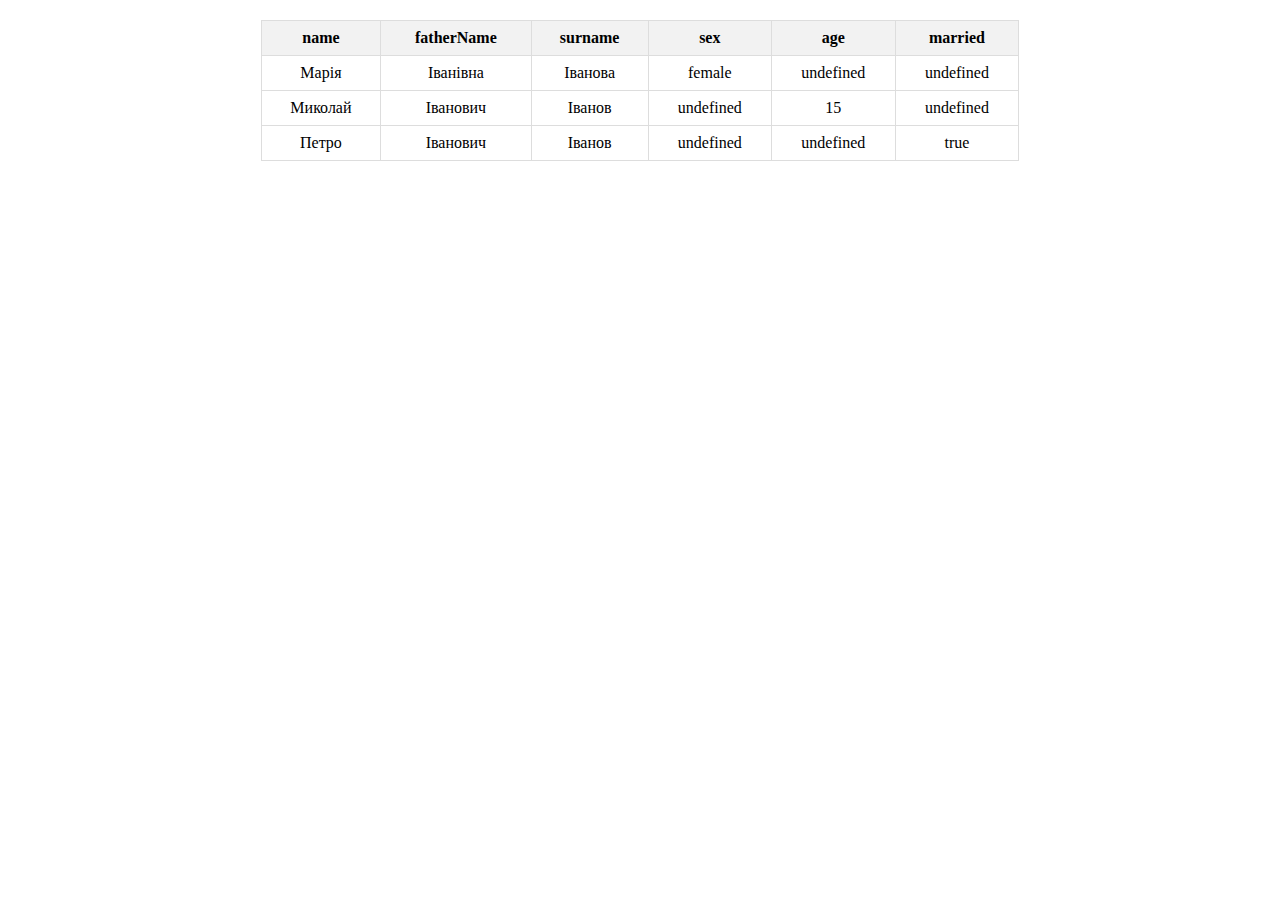
<file: 06/index.html>
<!DOCTYPE html>
<html lang="en">
  <head>
    <meta charset="UTF-8" />
    <meta name="viewport" content="width=device-width, initial-scale=1.0" />
    <link rel="stylesheet" href="style.css" />
    <title>06</title>
  </head>
  <body>
    <!-- <div>
      <span>Enter a data please:</span><br />
      <input type='text' id='name'>
      <input type='text' id='surname'>
    </div>
    <div>
      <button id='ok'>OK</button>
      <button id='cancel'>Cancel</button>
    </div> -->

    <table id="table2" border="1"></table>
    <script src="script.js"></script>
  </body>
</html>
</file>
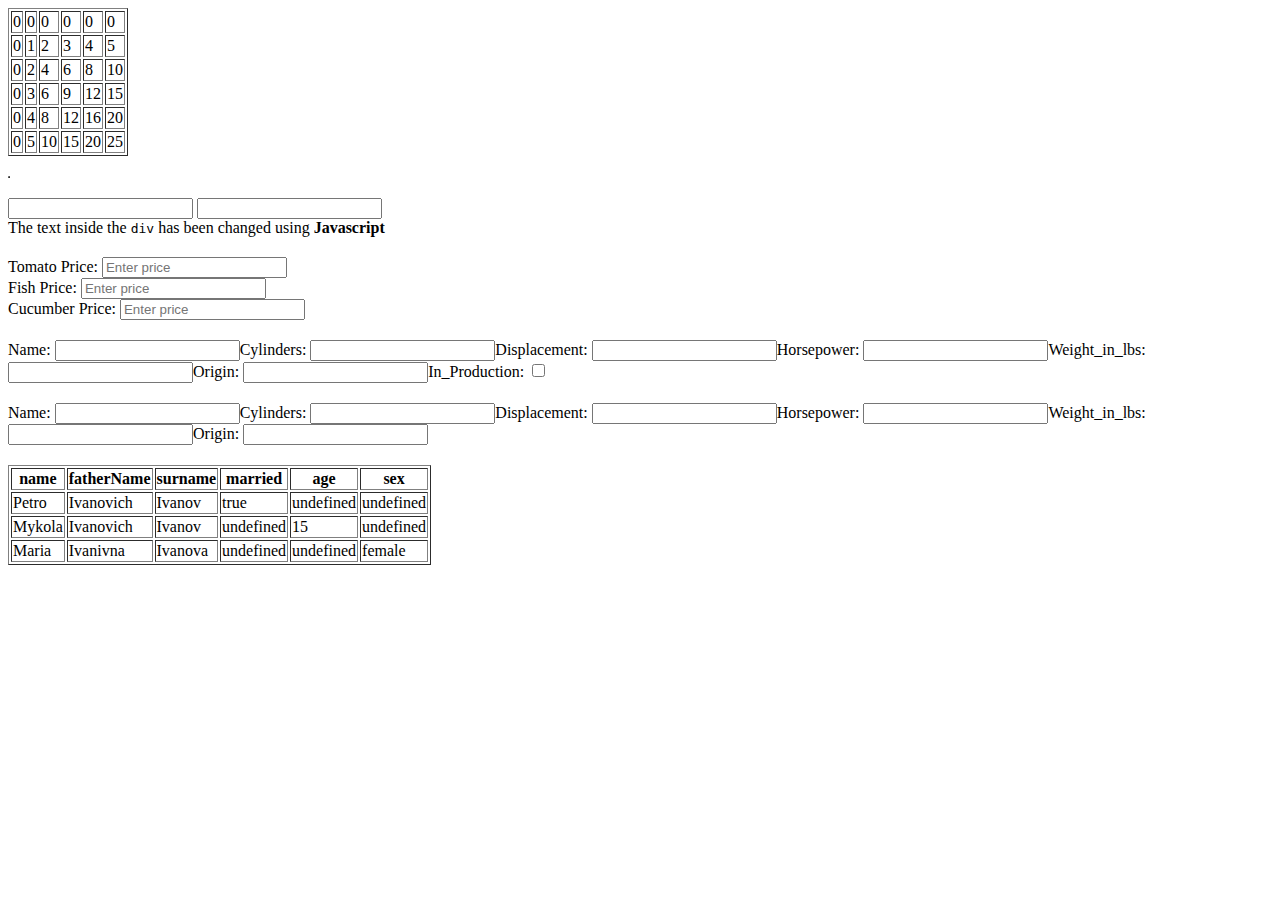
<file: 07/index.html>
<!DOCTYPE html>
<html lang="en">
  <head>
    <meta charset="UTF-8" />
    <meta name="viewport" content="width=device-width, initial-scale=1.0" />
    <link rel="stylesheet" href="style.css" />
    <title>07</title>
  </head>
  <body>
    <table id="multiplyTable" border="1"></table>
    <table id="exchangeRatesTable" border="1"></table>
    <div>
      <input type='number' id="firstNumber" />
      <input type='number' id="secondNumber" />
      <div id="divisionResult">    
        The text inside the <code>div</code> has been changed using <strong>Javascript</strong><br/>  
      </div>
    </div>
    <div>
      <label for="tomatoInput">Tomato Price: </label>
      <input type="number" id="tomatoInput" placeholder="Enter price" oninput="calculateTotal()" />
      <br>
  
      <label for="fishInput">Fish Price: </label>
      <input type="number" id="fishInput" placeholder="Enter price" oninput="calculateTotal()" />
      <br>
  
      <label for="cucumberInput">Cucumber Price: </label>
      <input type="number" id="cucumberInput" placeholder="Enter price" oninput="calculateTotal()" />
      <br>
  
      <div id="output"></div>
    </div>
    <script src="script.js"></script>
  </body>
</html>
</file>
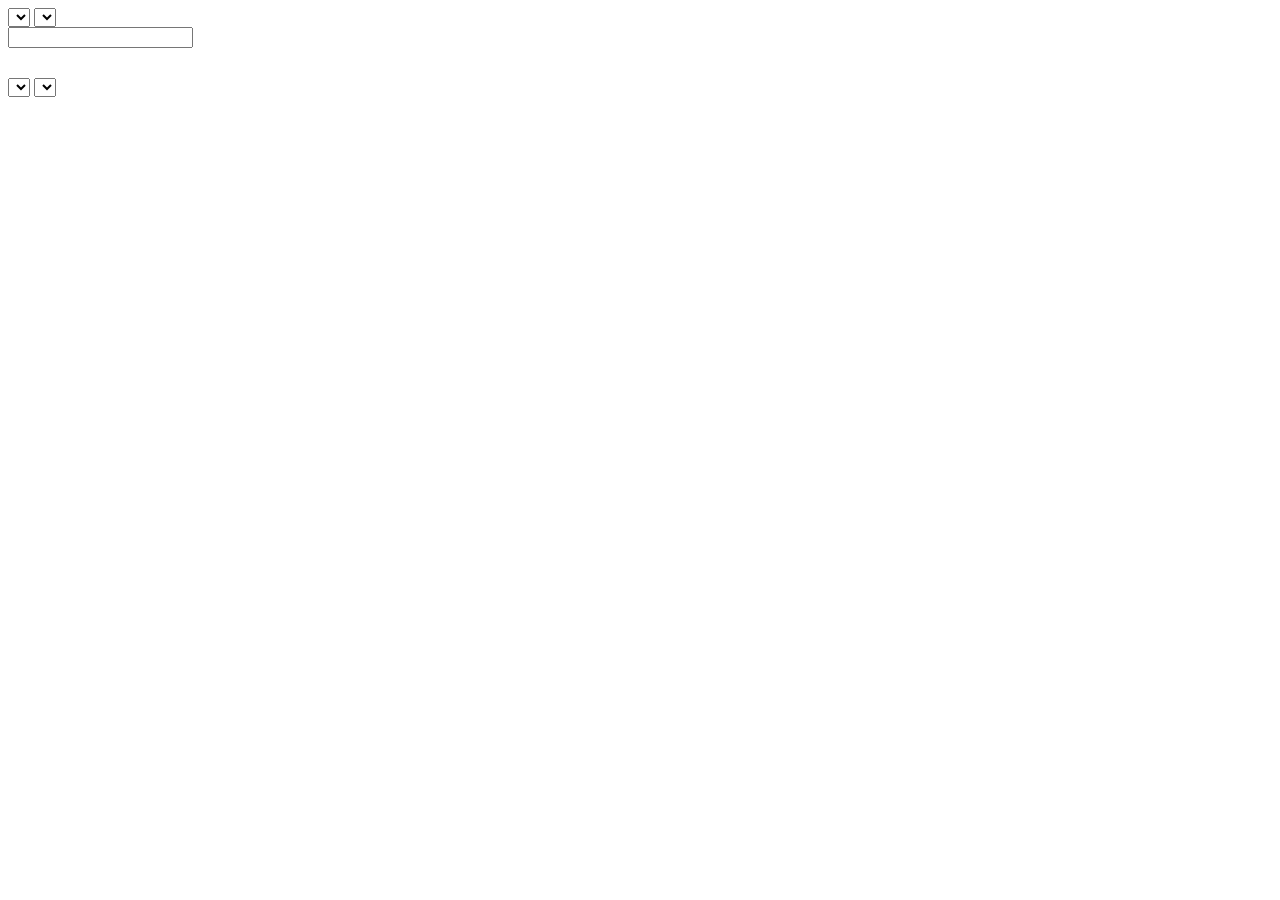
<file: 08/index.html>
<!DOCTYPE html>
<html lang="en">
  <head>
    <meta charset="UTF-8" />
    <meta name="viewport" content="width=device-width, initial-scale=1.0" />
    <link rel="stylesheet" href="style.css" />
    <title>07</title>
  </head>
  <body>
    <div>
      <select id="from"></select>
      <select id="to"></select>
      <div id="rate"></div>
      <input type="number" id="amount" />
      <div id="result"></div>
    </div>
    <div>
      <select id="countries"></select>
      <select id="cities"></select>
    </div>
    <div id="currency-container"></div>
    <script src="script.js"></script>
  </body>
</html>
</file>
<file: 06/style.css>
table {
  border-collapse: collapse;
  width: 60%;
  margin: 20px auto;
}

th,
td {
  border: 1px solid #ddd;
  padding: 8px;
  text-align: center;
}

th {
  background-color: #f2f2f2;
}

.currency-names {
  display: flex;
  justify-content: space-between;
  margin-bottom: 10px;
}

#list {
  text-align: center;

  select {
    width: 140px;
    height: 50px;
    font-size: 30px;
  }
  option {
    text-align: center;
  }
}
</file>
<file: 07/style.css>
body > *{
    margin-bottom: 20px;
}
</file>
<file: 08/style.css>
body > div {
 margin-bottom: 30px;
}
</file>
